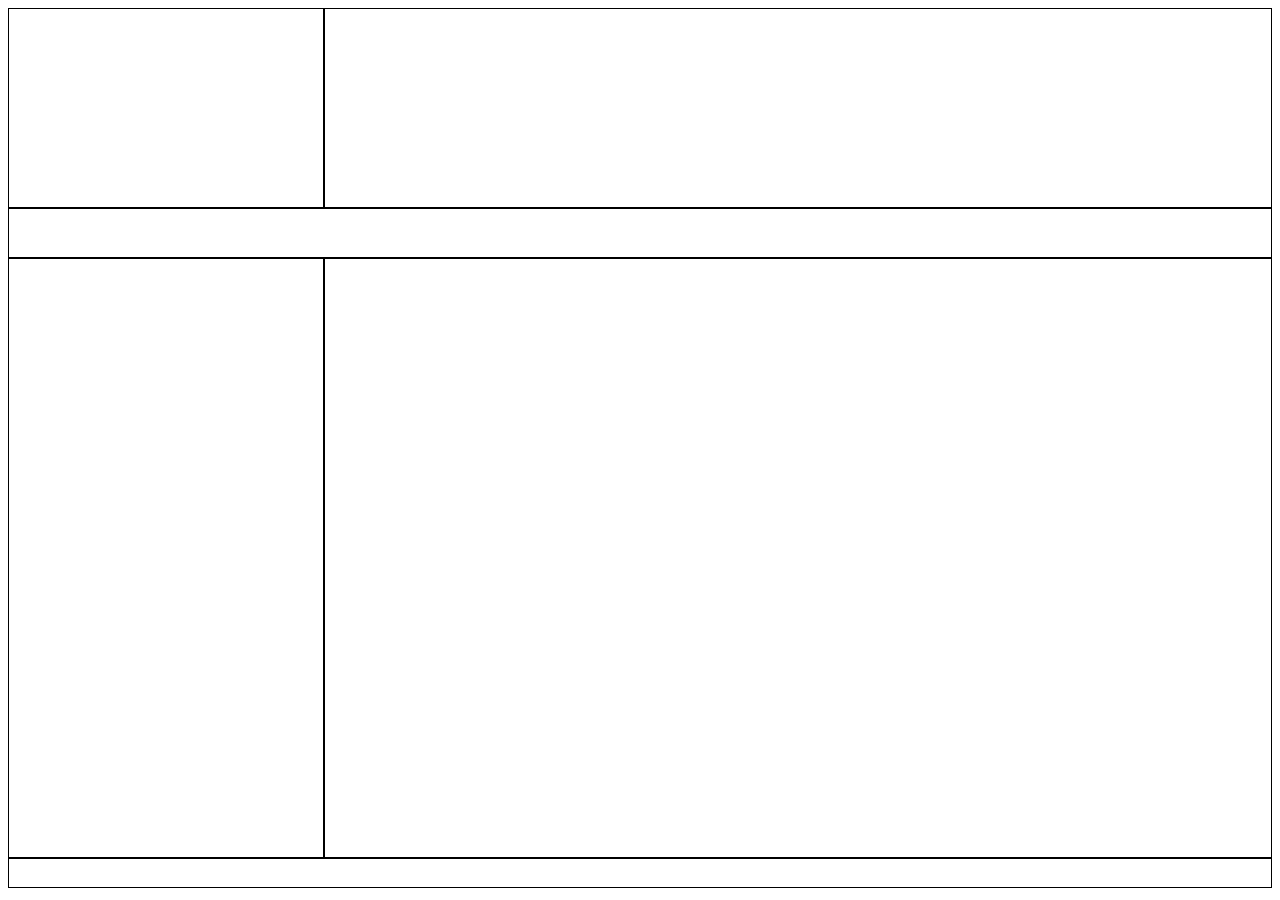
<file: index.html>
<!DOCTYPE html>
<html lang="en">
<head>
    <meta charset="UTF-8">
    <title> Home </title>
    <!--<style>-->
        <!--.demo{-->
            <!--font-size: 50px;-->
            <!--color: #ff3465;-->
        <!--}-->
    <!--</style>-->
    <link rel="stylesheet" href="style.css"/>
</head>
<body>
<!--<span class="demo"> Some content </span>-->
<!--<span class="demo"> Some content </span>-->
<!--<span style="font-size: 60px; color: blue;"> Some content </span>-->
<!--<div class="box-one">-->
    <!--Some content-->
<!--</div>-->
<!--<div class="box-two"></div>-->
<!--<div class="box-three"></div>-->

<div class="col-3 header-height "></div>
<div class="col-9 header-height "></div>

<div class="col-12 menu-height "></div>

<div class="col-3 content-height "></div>
<div class="col-9 content-height "></div>

<div class="col-12 footer-height "></div>

</body>
</html>
</file>
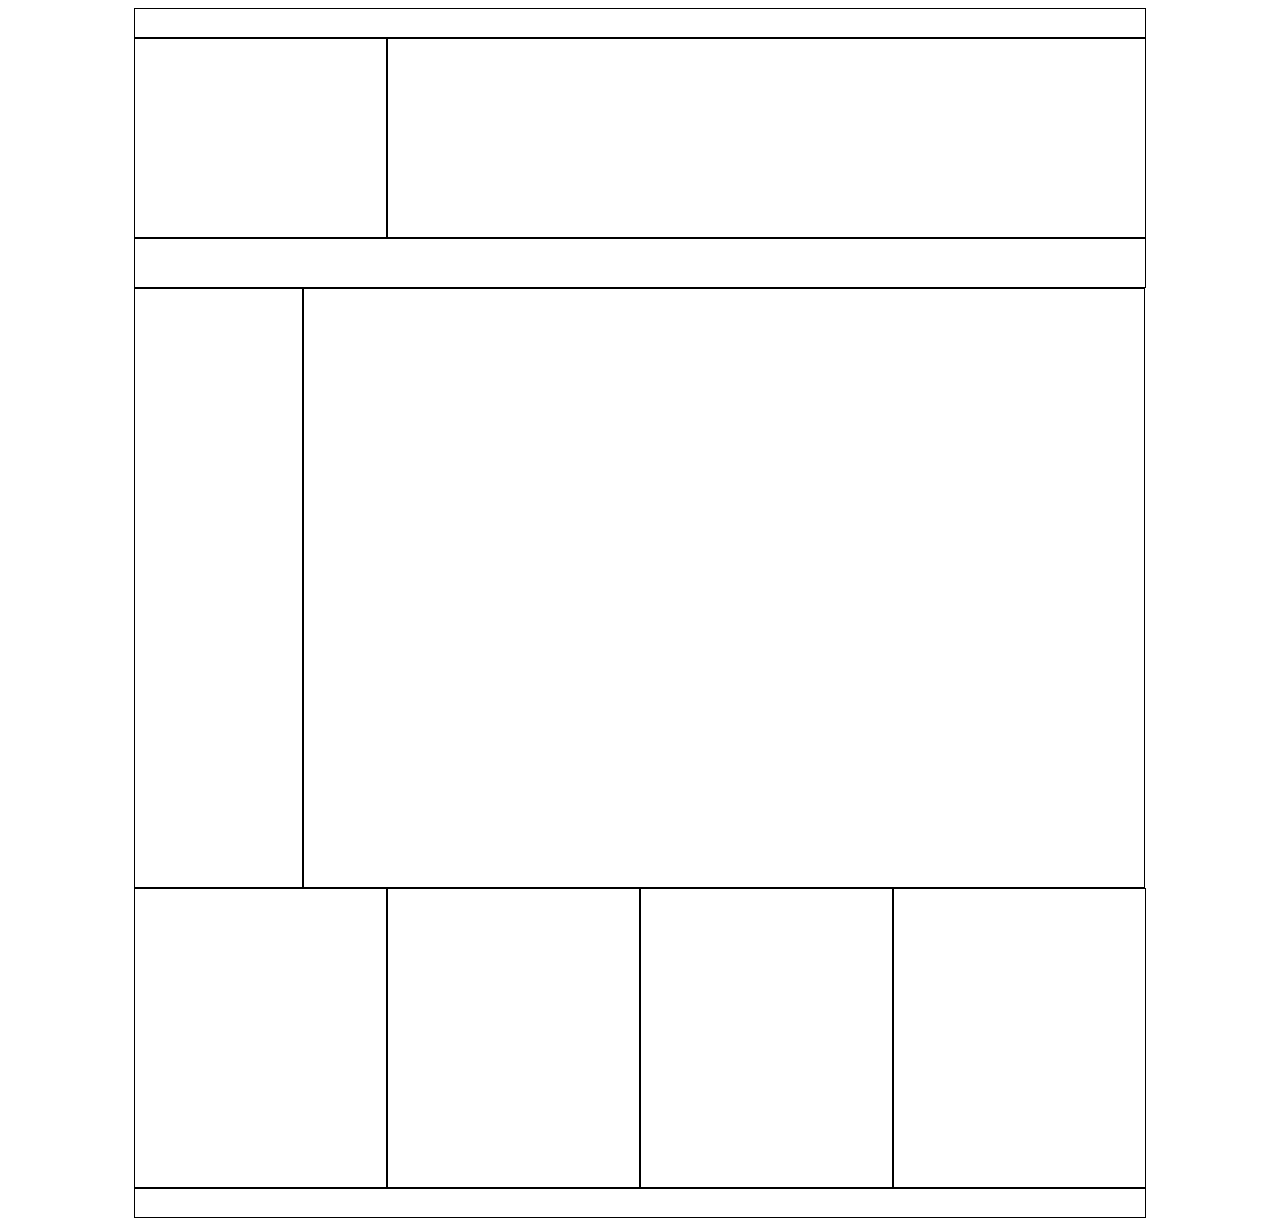
<file: layout-two.html>
<!DOCTYPE html>
<html lang="en">
    <head>
        <meta charset="UTF-8">
        <title> Home </title>
        <link rel="stylesheet" href="style.css"/>
    </head>
    <body>

    <div class="wrapper">
            <div class="row">
                <div class="col-12 header-top-height"></div>
            </div>

            <div class="row">
                 <div class="col-3 header-height"></div>
                 <div class="col-9 header-height"></div>
            </div>

            <div class="row">
                 <div class="col-12 menu-height"></div>
            </div>

            <div content="row">

                <div class="col-2 content-height"></div>
                <div class="col-10 content-height"></div>

            </div>

            <div class="row">
                 <div class="col-3 big-footer-height"></div>
                 <div class="col-3 big-footer-height"></div>
                 <div class="col-3 big-footer-height"></div>
                 <div class="col-3 big-footer-height"></div>
            </div>

            <div class="row">
                <div class="col-12 footer-height"></div>
            </div>
    </div>
    </body>
</html>
</file>
<file: style.css>
.demo{
    font-size: 60px;
    color: yellow;
}
.box-one{
    height: 300px;
    width: 400px;
    background-color: red;
    float: left;
    margin: 10px 20px 30px 40px;
    box-sizing: border-box;
    padding-top: 120px;
    padding-left: 140px;
    /*border: 100px solid;*/
}
.box-two{
    height: 300px;
    width: 400px;
    background-color: green;
    float: left;
}
.box-three{
    height: 300px;
    width: 1000px;
    background-color: orange;
    float: left;
}

.col-1{width:8.33%; }
.col-2{width: 16.66%; }
.col-3{width: 25% ;}
.col-4{width: 33.33%;}
.col-5{width: 41.66%;}
.col-6{width: 50%;}
.col-7{width: 58.33% ;}
.col-8{width: 66.66%;}
.col-9{width: 75%;}
.col-10{width: 83.33%;}
.col-11{width: 91.66%;}
.col-12{width: 100%;}


[class*='col-']{
    float: left;
    box-sizing: border-box;
    border: 1px solid;
}

.row:after{
    content: '';
    clear: both;
    display: block;
}
.wrapper{
    width: 80%;;
    height: auto;
    margin: 0 auto;
}

.header-top-height{ height: 30px}
.header-height{ height: 200px}
.menu-height{ height: 50px}
.content-height{ height: 600px}
.big-footer-height{ height: 300px}
.footer-height{ height: 30px}
</file>
